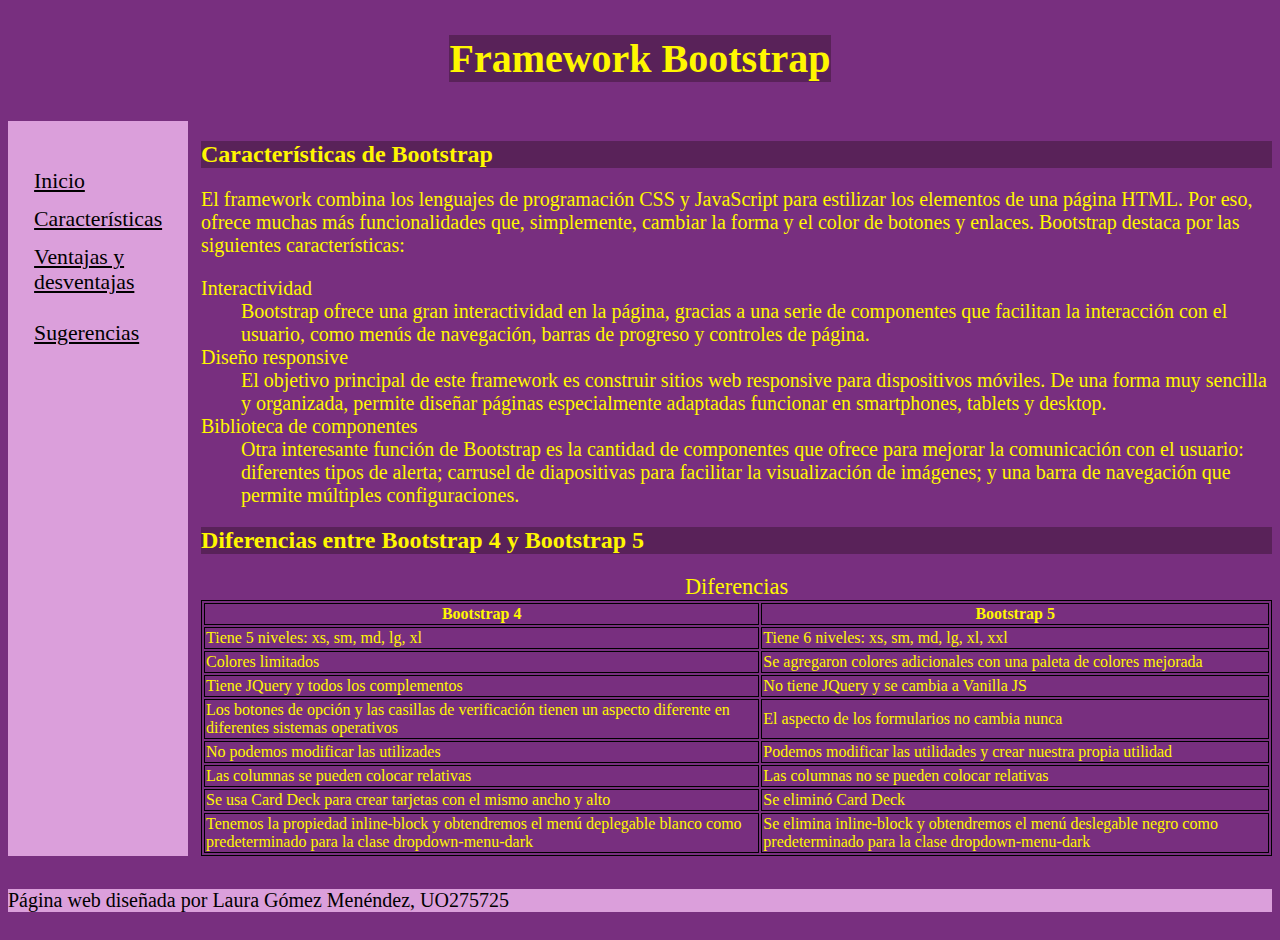
<file: caracteristicas.html>
<!DOCTYPE HTML>

<html lang="es">
<head>
    <!-- Datos que describen el documento -->
    <meta charset="UTF-8" />
    <title>Bootstrap - Características</title>

    <!-- Autor -->
    <meta name ="author" content ="Laura Gómez" />

    <!-- Descripción -->
    <meta name ="description" content ="Características de Bootstrap" />

    <!-- Palabras clave -->
    <meta name ="keywords" content ="caracteristicas, Bootstrap, framework, diseño responsive" />

    <!-- Definir la ventana gráfica -->
    <meta name ="viewport" content ="width=device-width, initial-scale=1.0" />

    <!-- añadir el elemento link de enlace a la hoja de estilo dentro del <head> del documento html -->
    <link rel="stylesheet" type="text/css" href="estilo/estilo.css" />
    <link rel="stylesheet" type="text/css" href="estilo/layout.css" />
</head>

<body>
    <header>
        <h1>Framework Bootstrap</h1>
    </header>
    <nav>
        <ul>
            <li><a title="Página de inicio" tabindex=
                "1" accesskey="I" href="index.html">Inicio</a></li>
            <li><a title="Caracteristicas de Bootstrap" tabindex=
                    "2" accesskey="C" href="caracteristicas.html">Características</a></li>
            <li> <a title="Ventajas y desventajas de Bootstrap" tabindex=
                "3" accesskey="V" href="des-ventajas.html">Ventajas y desventajas</a><li>
            <li><a title="Sugerencias para la web" tabindex=
                "4" accesskey="S" href="formulario.html">Sugerencias</a></li>
        </ul>
        
    </nav>
    <main>
        <article>
            <h2>Características de Bootstrap</h2>
        
            <p>El framework combina los lenguajes de programación CSS y JavaScript para estilizar los elementos de una página HTML. Por eso, ofrece muchas más funcionalidades que, simplemente, cambiar la forma y el color de botones y enlaces. Bootstrap destaca por las siguientes características: </p>

            <dl>
                <dt>Interactividad</dt> 
                    <dd>Bootstrap ofrece una gran interactividad en la página, gracias a una serie de componentes que facilitan la interacción con el usuario, como menús de navegación, barras de progreso y controles de página.</dd>
                <dt>Diseño responsive</dt> 
                    <dd>El objetivo principal de este framework es construir sitios web responsive para dispositivos móviles. De una forma muy sencilla y organizada, permite diseñar páginas especialmente adaptadas funcionar en smartphones, tablets y desktop. </dd>                    
                <dt>Biblioteca de componentes</dt> 
                    <dd>Otra interesante función de Bootstrap es la cantidad de componentes que ofrece para mejorar la comunicación con el usuario: diferentes tipos de alerta; carrusel de diapositivas para facilitar la visualización de imágenes; y una barra de navegación que permite múltiples configuraciones.</dd>
            </dl>
        </article>
        
         <article>
            <h2>Diferencias entre Bootstrap 4 y Bootstrap 5</h2>
            <table>
                <caption>Diferencias</caption>
                <tr>
                    <th id="B4" >Bootstrap 4</th>
                    <th id="B5" >Bootstrap 5</th>
                </tr>
                <tr>
                    <td id="B41" headers="B4" >Tiene 5 niveles: xs, sm, md, lg, xl</td>
                    <td id="B51" headers="B5" >Tiene 6 niveles: xs, sm, md, lg, xl, xxl</td>    
                </tr>
                <tr>
                    <td id="B42" headers="B4" >Colores limitados</td>
                    <td id="B52" headers="B5" >Se agregaron colores adicionales con una paleta de colores mejorada</td>
                </tr>
                <tr>
                    <td id="B43" headers="B4" >Tiene JQuery y todos los complementos</td>
                    <td id="B53" headers="B5" >No tiene JQuery y se cambia a Vanilla JS</td>
                </tr>
                <tr>
                    <td id="B44" headers="B4" >Los botones de opción y las casillas de verificación tienen un aspecto diferente en diferentes sistemas operativos</td>
                    <td id="B54" headers="B5" >El aspecto de los formularios no cambia nunca</td>
                </tr>
                <tr>
                    <td id="B45" headers="B4" >No podemos modificar las utilizades</td>
                    <td id="B55" headers="B5" >Podemos modificar las utilidades y crear nuestra propia utilidad</td>
                </tr>
                <tr>
                    <td id="B46" headers="B4" >Las columnas se pueden colocar relativas</td>
                    <td id="B56" headers="B5" >Las columnas no se pueden colocar relativas</td>
                </tr>
                <tr>
                    <td id="B47" headers="B4" >Se usa Card Deck para crear tarjetas con el mismo ancho y alto</td>
                    <td id="B57" headers="B5" >Se eliminó Card Deck</td>
                </tr>
                <tr>
                    <td id="B48" headers="B4" >Tenemos la propiedad inline-block y obtendremos el menú deplegable blanco como predeterminado para la clase dropdown-menu-dark</td>
                    <td id="B58" headers="B5" >Se elimina inline-block y obtendremos el menú deslegable negro como predeterminado para la clase dropdown-menu-dark</td>
                </tr>
            </table>
         </article>
        
    </main>
           
    <footer>
        <p>Página web diseñada por Laura Gómez Menéndez, UO275725</p>
    </footer>
</body>
</html>
</file>
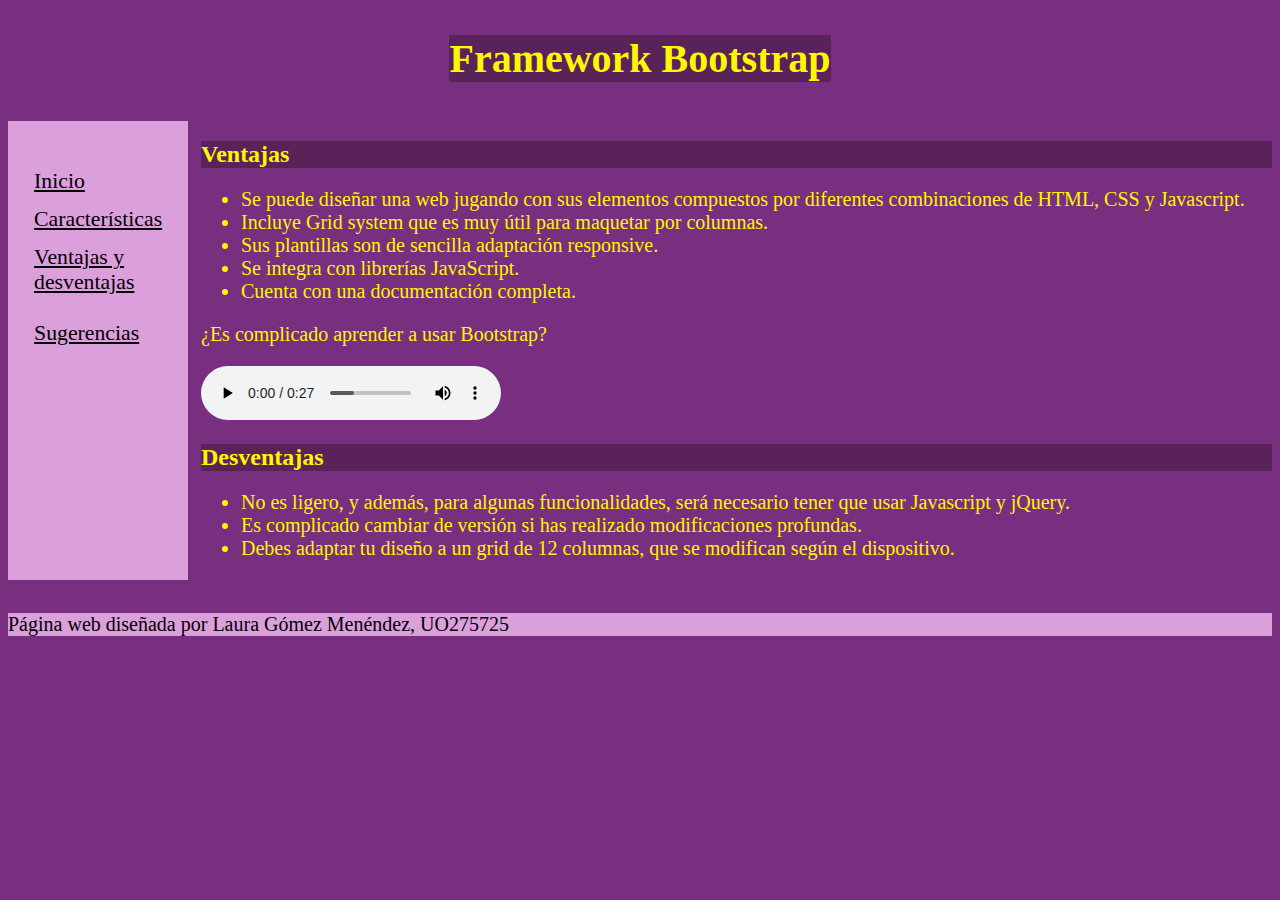
<file: des-ventajas.html>
<!DOCTYPE HTML>

<html lang="es">
<head>
    <!-- Datos que describen el documento -->
    <meta charset="UTF-8" />
    <title>Bootstrap - Ventajas y desventajas</title>

    <!-- Autor -->
    <meta name ="author" content ="Laura Gómez" />

    <!-- Descripción -->
    <meta name ="description" content ="Ventajas y desventajas sobre Bootstrap" />

    <!-- Palabras clave -->
    <meta name ="keywords" content ="ventajas, desventajas, Bootstrap" />

    <!-- Definir la ventana gráfica -->
    <meta name ="viewport" content ="width=device-width, initial-scale=1.0" />

    <!-- añadir el elemento link de enlace a la hoja de estilo dentro del <head> del documento html -->
    <link rel="stylesheet" type="text/css" href="estilo/estilo.css" />
    <link rel="stylesheet" type="text/css" href="estilo/layout.css" />
</head>

<body>
    <header>
        <h1>Framework Bootstrap</h1>
    </header>
    <nav>
        <ul>
            <li><a title="Página de inicio" tabindex=
                "1" accesskey="I" href="index.html">Inicio</a></li>
            <li><a title="Caracteristicas de Bootstrap" tabindex=
                    "2" accesskey="C" href="caracteristicas.html">Características</a></li>
            <li> <a title="Ventajas y desventajas de Bootstrap" tabindex=
                "3" accesskey="V" href="des-ventajas.html">Ventajas y desventajas</a><li>
            <li><a title="Sugerencias para la web" tabindex=
                "4" accesskey="S" href="formulario.html">Sugerencias</a></li>
        </ul>
        
    </nav>
    <main>
        
        <article>
            <h2>Ventajas</h2>
                <ul>
                    <li>Se puede diseñar una web jugando con sus elementos compuestos por diferentes combinaciones de HTML, CSS y Javascript.</li>
                    <li>Incluye Grid system que es muy útil para maquetar por columnas.</li>
                    <li>Sus plantillas son de sencilla adaptación responsive.</li>
                    <li>Se integra con librerías JavaScript.</li>
                    <li>Cuenta con una documentación completa.</li>
                </ul>

                <p>¿Es complicado aprender a usar Bootstrap?</p>
                <audio src="multimedia/audio.mp3" controls>Programador hablando de la dificultad de Bootsrap</audio>
        </article>

        <article>
            <h2>Desventajas</h2>
            <ul>
                <li>No es ligero, y además, para algunas funcionalidades, será necesario tener que usar Javascript y jQuery.</li>
                <li>Es complicado cambiar de versión si has realizado modificaciones profundas.</li>
                <li>Debes adaptar tu diseño a un grid de 12 columnas, que se modifican según el dispositivo.</li>
            </ul>
        </article>
        
    </main>

    <footer>
        <p>Página web diseñada por Laura Gómez Menéndez, UO275725</p>
    </footer>       

</body>
</html>
</file>
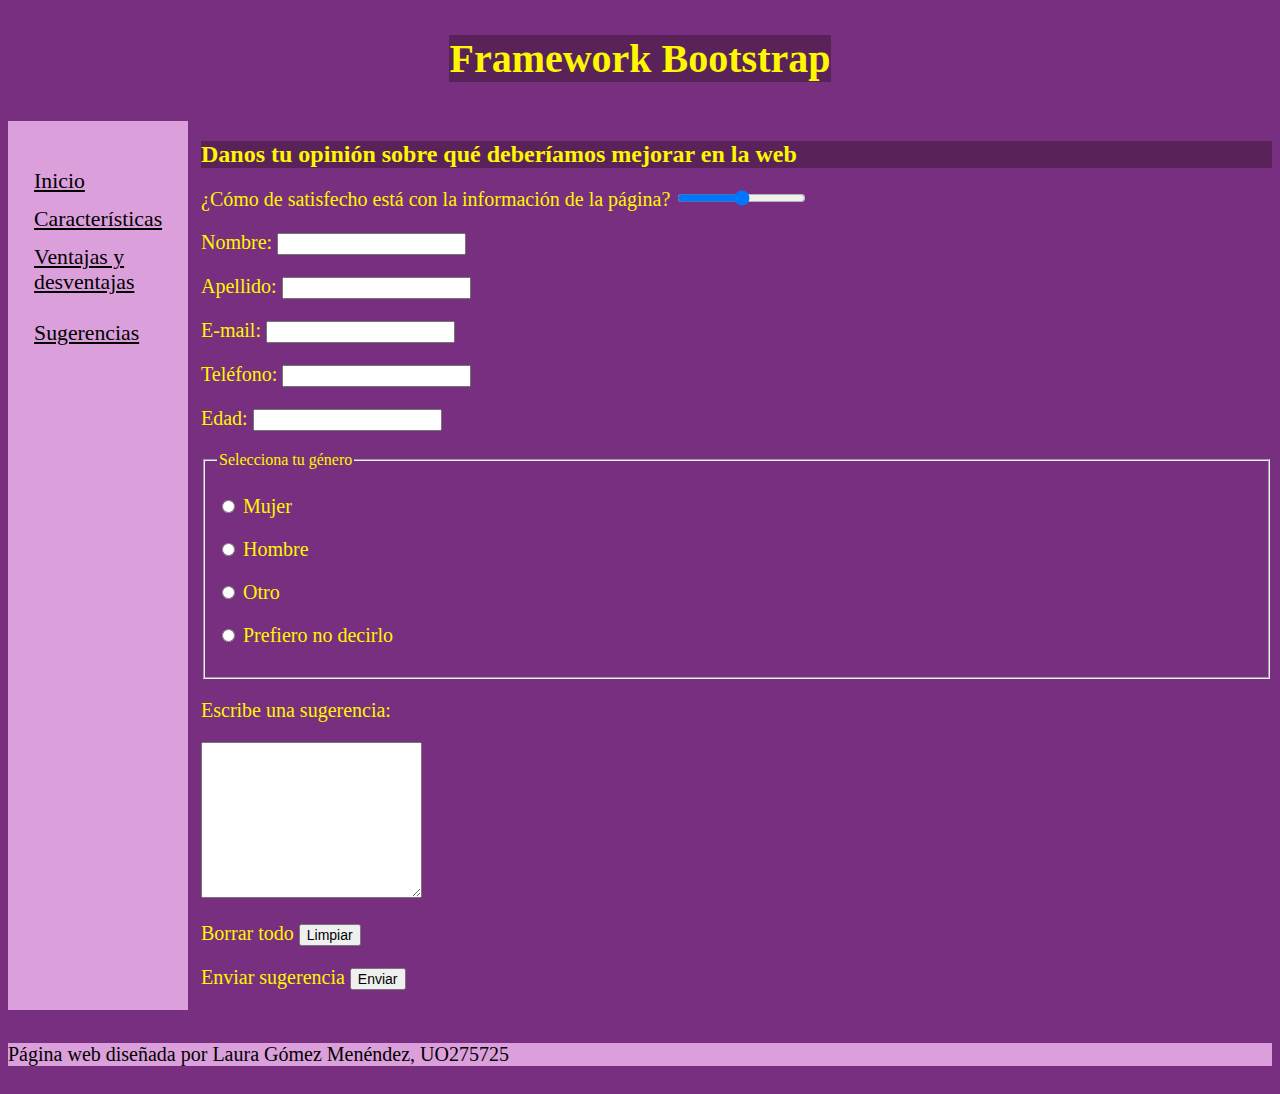
<file: formulario.html>
<!DOCTYPE HTML>

<html lang="es">
<head>
    <!-- Datos que describen el documento -->
    <meta charset="UTF-8" />
    <title>Bootstrap - Sugerencias</title>

    <!-- Autor -->
    <meta name ="Bootsrap - Formulario" content ="Laura Gómez" />

    <!-- Descripción -->
    <meta name ="description" content ="Sugerencias" />

    <!-- Palabras clave -->
    <meta name ="keywords" content ="nombre, apellido, opinión, sugerencia, Bootstrap" />

    <!-- Definir la ventana gráfica -->
    <meta name ="viewport" content ="width=device-width, initial-scale=1.0" />

    <!-- añadir el elemento link de enlace a la hoja de estilo dentro del <head> del documento html -->
    <link rel="stylesheet" type="text/css" href="estilo/estilo.css" />
    <link rel="stylesheet" type="text/css" href="estilo/layout.css" />
</head>

<body>
    <header>
        <h1>Framework Bootstrap</h1>      
    </header>
    <nav>
        <ul>
            <li><a title="Página de inicio" tabindex=
                "1" accesskey="I" href="index.html">Inicio</a></li>
            <li><a title="Caracteristicas de Bootstrap" tabindex=
                    "2" accesskey="C" href="caracteristicas.html">Características</a></li>
            <li> <a title="Ventajas y desventajas de Bootstrap" tabindex=
                "3" accesskey="V" href="des-ventajas.html">Ventajas y desventajas</a><li>
            <li><a title="Sugerencias para la web" tabindex=
                "4" accesskey="S" href="formulario.html">Sugerencias</a></li>
        </ul>
    </nav>
    <main>
        <article>
            <h2>Danos tu opinión sobre qué deberíamos mejorar en la web</h2>
            <form name="datos">
                <p><label for="rango">¿Cómo de satisfecho está con la información de la página?</label>
                    <input id="rango" type="range"/></p>
                <p><label>Nombre: <input type="text"></label></p>
                <p><label>Apellido: <input type="text"></label></p>
                <p><label>E-mail: <input type="email"></label></p>
                <p><label>Teléfono: <input type="number" min="0"></label></p>
                <p><label>Edad: <input type="number" min="0"></label></p>

                <fieldset>
                    <legend>Selecciona tu género</legend>
                    <p><input type="radio" name="genero" id="mujer"/> 
                        <label for="mujer" > Mujer</label></p>
                    <p><input type="radio" name="genero" id="hombre"/> 
                        <label for="hombre" > Hombre</label></p>
                    <p><input type="radio" name="genero" id="otro"/> 
                        <label for="otro" > Otro</label></p>
                    <p><input type="radio" name="genero" id="nodecirlo"/> 
                    <label for="nodecirlo" > Prefiero no decirlo</label></p>
                </fieldset>

                <p><label for="sugerencia"> Escribe una sugerencia: </label></p>
                <textarea id="sugerencia" cols="25" rows="10"></textarea>

                <p>
                    <label for="reset">Borrar todo</label>
                    <input id="reset" type="reset" value="Limpiar" />
                </p>
                <p>
                    <label for="enviar">Enviar sugerencia</label>
                    <input id="enviar" type="submit" value="Enviar" />
                </p>

            </form>
        </article>      
    </main>
    

    <footer>
        <p>Página web diseñada por Laura Gómez Menéndez, UO275725</p>
    </footer>
</body>
</html>
</file>
<file: estilo/estilo.css>
/*Especificidad (0,0,1)*/
body {
  font-family: "Cambria Math", serif;
  background-color: #782F7F;
  color: #FFF700;
}

/*Especificidad (0,0,1)*/
p {
    font-size: 1.25em;
}

/*Especificidad (0,0,1)*/
a {
  color: #FFF700;
  background-color:  #592259;
}

/*Especificidad (0,0,1)*/
h1 {
  background-color: #592259;
  font-size: 2.5em;
}

/*Especificidad (0,0,1)*/
h2 {
    background-color: #592259;
}

/*Especificidad (0,0,1)*/
nav {
    background-color: #DB9FDB;
    font-size: 0.8em;
}

/*Especificidad (0,0,2)*/
nav ul {
  font-size: 1.7em;
  list-style-type: none;
  padding: 0.9em;
}

/*Especificidad (0,0,3)*/
nav ul li{
  padding: 0.3em;
}

/*Especificidad (0,0,4)*/
nav ul li a {
  background-color: #DB9FDB;
  color: #000000;
}

/*Especificidad (0,1,4)*/
nav ul li a:hover{
  background-color: #CB80C5;
}

/*Especificidad (0,0,1)*/
footer {
    background-color: #782F7F;
    font-size: 1em;
    color: rgb(0, 0, 0);
}

/*Especificidad (0,0,2)*/
footer p{
  background-color: #DB9FDB;
}

/*Especificidad (0,0,1)*/
ul {
  font-size: 1.25em;
}

/*Especificidad (0,0,1)*/
dl{
  background-color: #782F7F;
  font-size: 1.25em;
}

/*Especificidad (0,0,1)*/
table, th, td, tr{
  border: 0.0625em solid;
  border-color: rgb(0, 0, 0);
}

/*Especificidad (0,0,1)*/
caption{
  font-size: 1.4em;
}

/*Especificidad (0,0,1)*/
video{
  width: 100%;
  max-width: 37.5em;
}

/*Especificidad (0,0,1)*/
input{
  font-size: 0.7em;
}
</file>
<file: estilo/layout.css>
/*Especificidad (0,0,1)*/
body {
  display: grid;
  grid-template-areas:
  "header header"
  "nav article "
  "footer footer";
  gap: 0.8em;
  grid-template-columns: 1fr 6fr;
}

/*Especificidad (0,0,1)*/
header{ 
  grid-area: header;
  justify-self: center;
  align-self: center;
}

/*Especificidad (0,0,1)*/
article {
  grid-area: article;
}

/*Especificidad (0,0,1)*/
nav{ 
  grid-area: nav;
} 

/*Especificidad (0,0,1)*/
footer {
  grid-area: footer;
}
</file>
